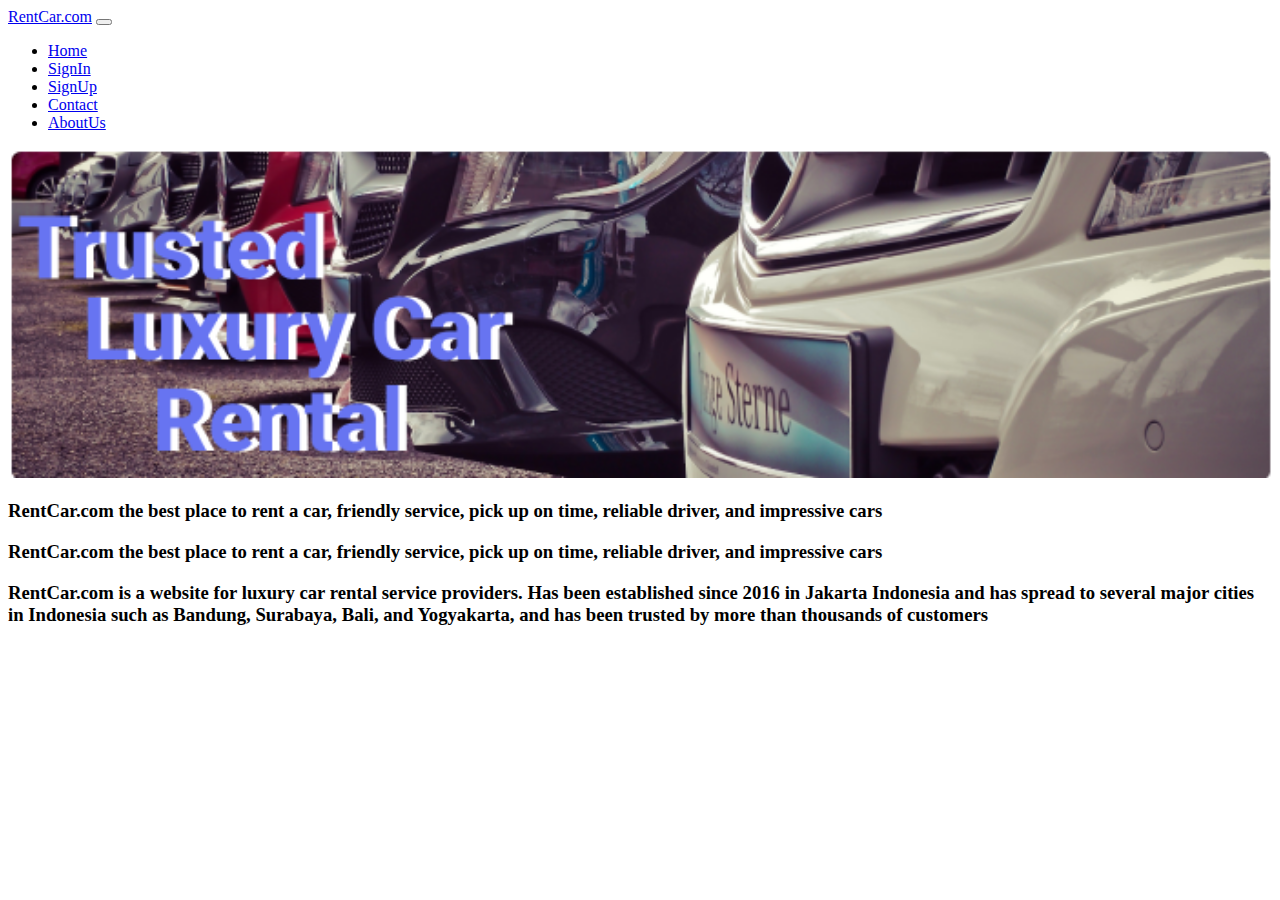
<file: website/website/index.html>
<!DOCTYPE html>
<html lang="en">
<head>
	<meta charset="utf-8">

	<title>Home</title>
	<link href="https://cdn.jsdelivr.net/npm/bootstrap@5.1.3/dist/css/bootstrap.min.css" rel="stylesheet" integrity="sha384-1BmE4kWBq78iYhFldvKuhfTAU6auU8tT94WrHftjDbrCEXSU1oBoqyl2QvZ6jIW3" crossorigin="anonymous">
</head>
<body class="bg-light">
  
<nav class="navbar navbar-expand-lg navbar-dark bg-dark">
  <div class="container">
    <a class="navbar-brand" href="index.html">RentCar.com</a>
    <button class="navbar-toggler" type="button" data-bs-toggle="collapse" data-bs-target="#navbarNav" aria-controls="navbarNav" aria-expanded="false" aria-label="Toggle navigation">
      <span class="navbar-toggler-icon"></span>
    </button>
    <div class="collapse navbar-collapse" id="navbarNav">
      <ul class="navbar-nav ms-auto">
        <li class="nav-item">
          <a class="nav-link active" aria-current="page" href="index.html">Home</a>
        </li>
        <li class="nav-item">
          <a class="nav-link" href="Signin.html">SignIn</a>
        </li>
        <li class="nav-item">
          <a class="nav-link" href="SignUp.html">SignUp</a>
        </li>
        <li class="nav-item">
          <a class="nav-link" href="contact_us.html">Contact</a>
        </li>
        <li class="nav-item">
          <a class="nav-link" href="Aboutus.html">AboutUs</a>
        </li>
      </ul>
    </div>
  </div>
</nav>

  <div class="container">
    <img src="img/header.png" class="bg-image" alt="Gambar 1" style="width : 100%;" >
  </div>

<section>
  <div class="container">
  <div class="row">
    <div class="col-sm-3">
      <h3>RentCar.com the best place to rent a car, friendly service, pick up on time, reliable driver, and impressive cars</h3>
    </div>
    <div class="col-sm-9">
      <div class="row">
        <div class="col-8 col-sm-6">
          <h3>RentCar.com the best place to rent a car, friendly service, pick up on time, reliable driver, and impressive cars</h3>
        </div>
        <div class="col-4 col-sm-6">
         <h3>RentCar.com is a website for luxury car rental service providers. Has been established since 2016 in Jakarta Indonesia and has spread to several major cities in Indonesia such as Bandung, Surabaya, Bali, and Yogyakarta, and has been trusted by more than thousands of customers</h3>
        </div>
      </div>
    </div>
  </div>
</div>
</section>
<script src="https://cdn.jsdelivr.net/npm/bootstrap@5.1.3/dist/js/bootstrap.bundle.min.js" integrity="sha384-ka7Sk0Gln4gmtz2MlQnikT1wXgYsOg+OMhuP+IlRH9sENBO0LRn5q+8nbTov4+1p" crossorigin="anonymous"></script>

</body>
</html>
</file>
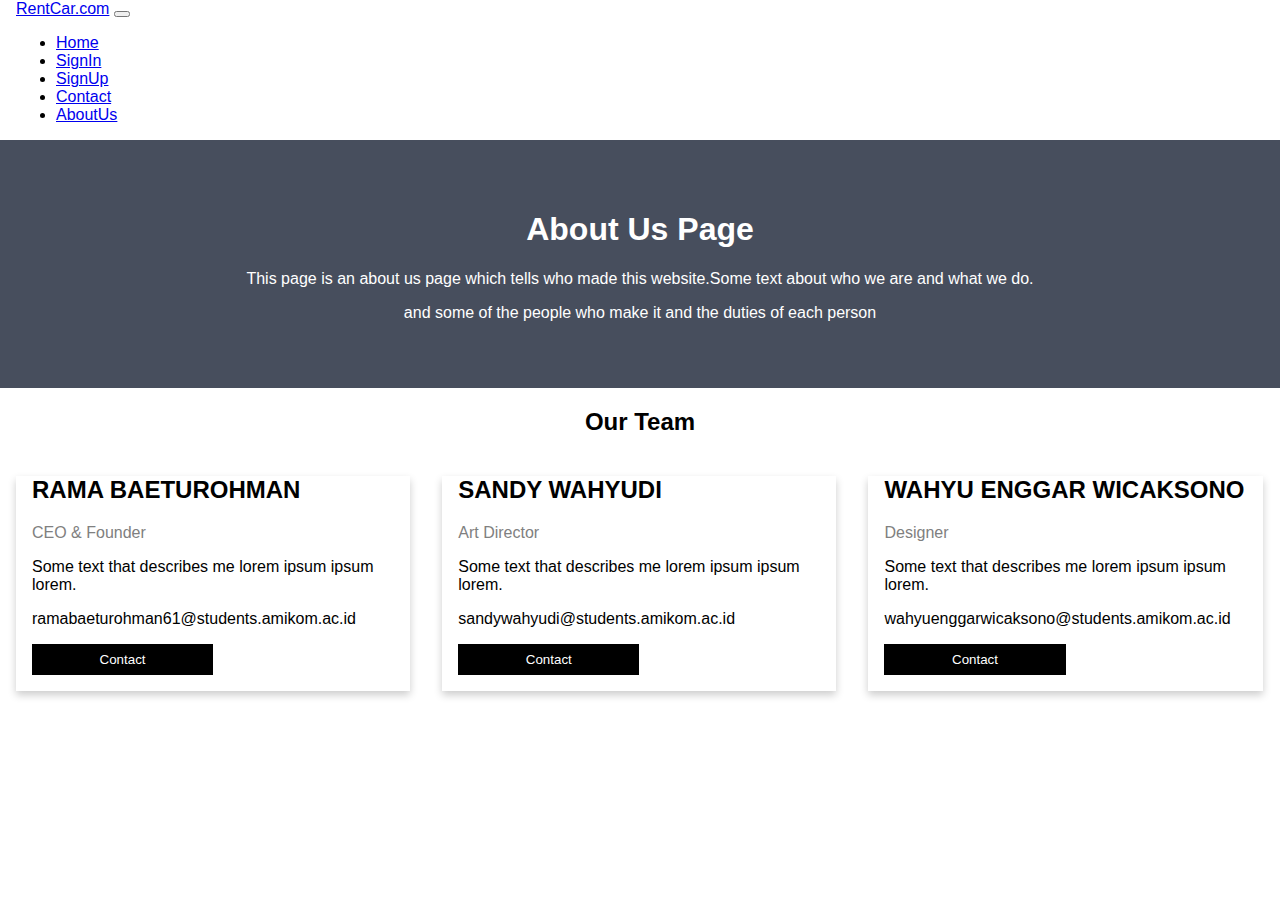
<file: website/website/Aboutus.html>
<!DOCTYPE html>
<html lang="en">
<head>
	<meta charset="utf-8">
	<title>About Us </title>
	<link rel="stylesheet" type="text/css" href="css/aboutus.css">
	<link href="https://cdn.jsdelivr.net/npm/bootstrap@5.1.3/dist/css/bootstrap.min.css" rel="stylesheet" integrity="sha384-1BmE4kWBq78iYhFldvKuhfTAU6auU8tT94WrHftjDbrCEXSU1oBoqyl2QvZ6jIW3" crossorigin="anonymous">
</head>
<body>

<nav class="navbar navbar-expand-lg navbar-dark bg-dark">
  <div class="container">
    <a class="navbar-brand" href="index.html">RentCar.com</a>
    <button class="navbar-toggler" type="button" data-bs-toggle="collapse" data-bs-target="#navbarNav" aria-controls="navbarNav" aria-expanded="false" aria-label="Toggle navigation">
      <span class="navbar-toggler-icon"></span>
    </button>
    <div class="collapse navbar-collapse" id="navbarNav">
      <ul class="navbar-nav ms-auto">
        <li class="nav-item">
          <a class="nav-link " aria-current="page" href="index.html">Home</a>
        </li>
        <li class="nav-item">
          <a class="nav-link" href="Signin.html">SignIn</a>
        </li>
        <li class="nav-item">
          <a class="nav-link" href="SignUp.html">SignUp</a>
        </li>
        <li class="nav-item">
          <a class="nav-link" href="contact_us.html">Contact</a>
        </li>
        <li class="nav-item">
          <a class="nav-link active" href="Aboutus.html">AboutUs</a>
        </li>
      </ul>
    </div>
  </div>
</nav>

<div class="about-section">
  <h1>About Us Page</h1>
  <p>This page is an about us page which tells who made this website.Some text about who we are and what we do.</p>
  <p>and some of the people who make it and the duties of each person</p>
</div>

<h2 style="text-align:center">Our Team</h2>
<div class="row">
  <div class="column">
    <div class="card">
      <div class="container">
        <h2>RAMA BAETUROHMAN</h2>
        <p class="title">CEO & Founder</p>
        <p>Some text that describes me lorem ipsum ipsum lorem.</p>
        <p>ramabaeturohman61@students.amikom.ac.id</p>
        <p><button class="button">Contact</button></p>
      </div>
    </div>
  </div>

  <div class="column">
    <div class="card">
      <div class="container">
        <h2>SANDY WAHYUDI </h2>
        <p class="title">Art Director</p>
        <p>Some text that describes me lorem ipsum ipsum lorem.</p>
        <p>sandywahyudi@students.amikom.ac.id</p>
        <p><button class="button">Contact</button></p>
      </div>
    </div>
  </div>

  <div class="column">
    <div class="card">
      <div class="container">
        <h2>WAHYU ENGGAR WICAKSONO</h2>
        <p class="title">Designer</p>
        <p>Some text that describes me lorem ipsum ipsum lorem.</p>
        <p>wahyuenggarwicaksono@students.amikom.ac.id</p>
        <p><button class="button">Contact</button></p>
      </div>
    </div>
  </div>
</div>
<script src="https://cdn.jsdelivr.net/npm/bootstrap@5.1.3/dist/js/bootstrap.bundle.min.js" integrity="sha384-ka7Sk0Gln4gmtz2MlQnikT1wXgYsOg+OMhuP+IlRH9sENBO0LRn5q+8nbTov4+1p" crossorigin="anonymous"></script>

</body>
</html>
</file>
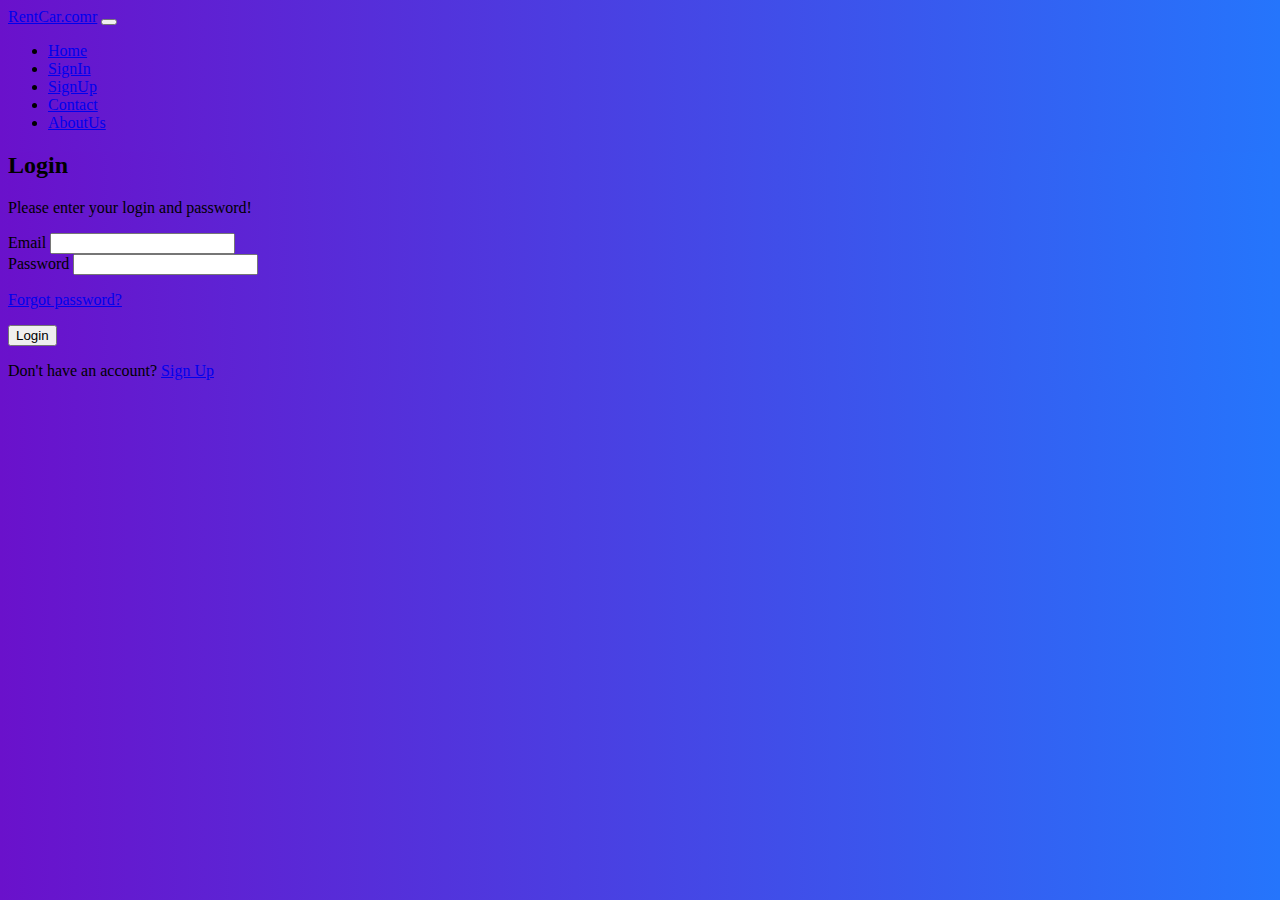
<file: website/website/Signin.html>
<!DOCTYPE html>
<html lang="en">
<head>
    <meta charset="UTF-8">
    <meta name="viewport" content="width=device-width, initial-scale=1.0">
    <title>Login</title>
    <link rel="stylesheet" href="css/signin.css">
    <link href="https://cdn.jsdelivr.net/npm/bootstrap@5.1.3/dist/css/bootstrap.min.css" rel="stylesheet" integrity="sha384-1BmE4kWBq78iYhFldvKuhfTAU6auU8tT94WrHftjDbrCEXSU1oBoqyl2QvZ6jIW3" crossorigin="anonymous">
</head>
<body class="vh-100 gradient-custom">
    <nav class="navbar navbar-expand-lg navbar-dark bg-dark">
  <div class="container">
    <a class="navbar-brand" href="index.html">RentCar.comr</a>
    <button class="navbar-toggler" type="button" data-bs-toggle="collapse" data-bs-target="#navbarNav" aria-controls="navbarNav" aria-expanded="false" aria-label="Toggle navigation">
      <span class="navbar-toggler-icon"></span>
    </button>
    <div class="collapse navbar-collapse" id="navbarNav">
      <ul class="navbar-nav ms-auto">
        <li class="nav-item">
          <a class="nav-link " aria-current="page" href="index.html">Home</a>
        </li>
        <li class="nav-item">
          <a class="nav-link active" href="Signin.html">SignIn</a>
        </li>
        <li class="nav-item">
          <a class="nav-link" href="SignUp.html">SignUp</a>
        </li>
        <li class="nav-item">
          <a class="nav-link" href="contact_us.html">Contact</a>
        </li>
        <li class="nav-item">
          <a class="nav-link" href="Aboutus.html#">AboutUs</a>
        </li>
      </ul>
    </div>
  </div>
</nav>
   <section class="vh-100 gradient-custom">
  <div class="container py-5 h-100">
    <div class="row d-flex justify-content-center align-items-center h-100">
      <div class="col-12 col-md-8 col-lg-6 col-xl-5">
        <div class="card bg-dark text-white" style="border-radius: 1rem;">
          <div class="card-body p-5 text-center">

            <div class="mb-md-5 mt-md-4 pb-5">

              <h2 class="fw-bold mb-2 text-uppercase">Login</h2>
              <p class="text-white-50 mb-5">Please enter your login and password!</p>

              <div class="form-outline form-white mb-4">
                <label class="form-label" for="typeEmailX">Email</label>
                <input type="email" id="typeEmailX" class="form-control form-control-lg" />
              
              </div>

              <div class="form-outline form-white mb-4">
                <label class="form-label" for="typePasswordX">Password</label>
                <input type="password" id="typePasswordX" class="form-control form-control-lg" />
                
              </div>

              <p class="small mb-5 pb-lg-2"><a class="text-white-50" href="#!">Forgot password?</a></p>

              <button class="btn btn-outline-light btn-lg px-5" type="submit">  Login</button>

            </div>

            <div>
              <p class="mb-0">Don't have an account? <a href="SignUp.html" class="text-white-50 fw-bold">Sign Up</a></p>
            </div>

          </div>
        </div>
      </div>
    </div>
  </div>
</section>
</body>
</html>
</file>
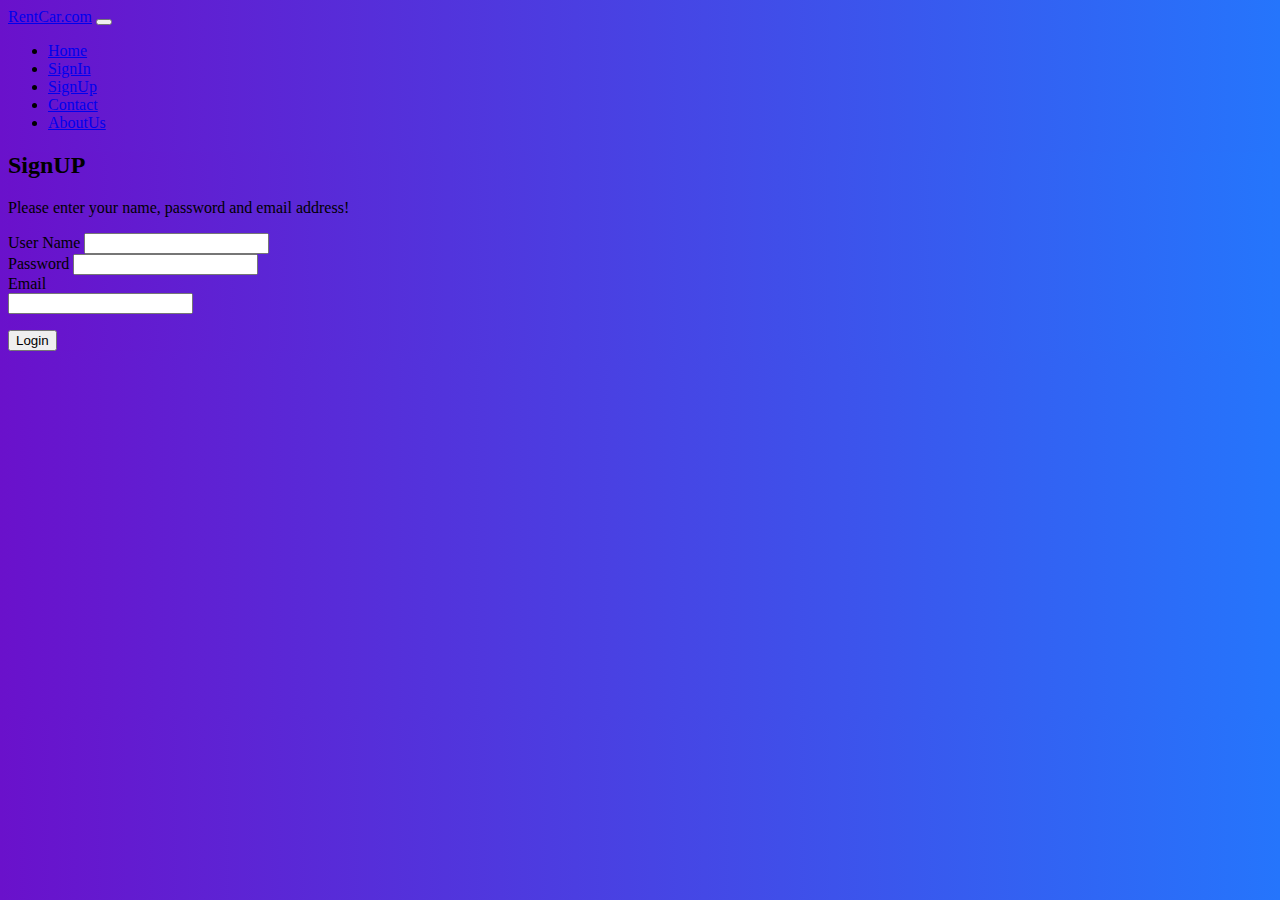
<file: website/website/SignUp.html>
<!DOCTYPE html>
<html lang="en">
<head>
    <meta charset="UTF-8">
    <meta name="viewport" content="width=device-width, initial-scale=1.0">
    <title>Sign Up</title>
    <link rel="stylesheet" href="css/signin.css">
    <link href="https://cdn.jsdelivr.net/npm/bootstrap@5.1.3/dist/css/bootstrap.min.css" rel="stylesheet" integrity="sha384-1BmE4kWBq78iYhFldvKuhfTAU6auU8tT94WrHftjDbrCEXSU1oBoqyl2QvZ6jIW3" crossorigin="anonymous">
</head>
<body class="vh-100 gradient-custom">
    <nav class="navbar navbar-expand-lg navbar-dark bg-dark">
  <div class="container">
    <a class="navbar-brand" href="index.html">RentCar.com</a>
    <button class="navbar-toggler" type="button" data-bs-toggle="collapse" data-bs-target="#navbarNav" aria-controls="navbarNav" aria-expanded="false" aria-label="Toggle navigation">
      <span class="navbar-toggler-icon"></span>
    </button>
    <div class="collapse navbar-collapse" id="navbarNav">
      <ul class="navbar-nav ms-auto">
        <li class="nav-item">
          <a class="nav-link" aria-current="page" href="index.html">Home</a>
        </li>
        <li class="nav-item">
          <a class="nav-link" href="Signin.html">SignIn</a>
        </li>
        <li class="nav-item">
          <a class="nav-link active" href="SignUp.html">SignUp</a>
        </li>
        <li class="nav-item">
          <a class="nav-link" href="contact_us.html">Contact</a>
        </li>
        <li class="nav-item">
          <a class="nav-link" href="Aboutus.html">AboutUs</a>
        </li>
      </ul>
    </div>
  </div>
</nav>
<section class="vh-100 gradient-custom">
  <div class="container py-5 h-100">
    <div class="row d-flex justify-content-center align-items-center h-100">
      <div class="col-10 col-md-5 col-lg-5 col-xl-5">
        <div class="card bg-dark text-white" style="border-radius: 1rem;">
          <div class="card-body p-5 text-center">

            <div class="mb-md-5 mt-md-4 pb-5">

              <h2 class="fw-bold mb-2 text-uppercase">SignUP</h2>
              <p class="text-white-50 mb-5">Please enter your name, password and email address!</p>

                <div class="form-outline form-white mb-4">
                <label class="form-label" for="name">User Name</label>
                <input type="email" id="name" class="form-control form-control-lg" />
              </div>

              <div class="form-outline form-white mb-4">
                 <label class="form-label" for="typePasswordX">Password</label>
                <input type="password" id="typePasswordX" class="form-control form-control-lg" />
               
              </div>

              <div class="form-outline form-white mb-4">
                <label class="form-label" for="email">Email</label>
              </div>
                <input type="email" id="email" class="form-control form-control-lg" />
                
              <p class="small mb-5 pb-lg-2"><a class="text-white-50" href="#!"></a></p>

              <button class="btn btn-outline-light btn-lg px-5" type="submit"> Login</button>

            </div>
          </div>
        </div>
      </div>
    </div>
  </div>
</section>
    <script src="https://cdn.jsdelivr.net/npm/bootstrap@5.1.3/dist/js/bootstrap.bundle.min.js" integrity="sha384-ka7Sk0Gln4gmtz2MlQnikT1wXgYsOg+OMhuP+IlRH9sENBO0LRn5q+8nbTov4+1p" crossorigin="anonymous"></script>

</body>
</html>
</file>
<file: website/website/css/aboutus.css>
body {
  font-family: Arial, Helvetica, sans-serif;
  margin: 0;
}

html {
  box-sizing: border-box;
}

*, *:before, *:after {
  box-sizing: inherit;
}

.column {
  float: left;
  width: 33.3%;
  margin-bottom: 16px;
  padding: 0 8px;
}

.card {
  box-shadow: 0 4px 8px 0 rgba(0, 0, 0, 0.2);
  margin: 8px;
}

.about-section {
  padding: 50px;
  text-align: center;
  background-color: #474e5d;
  color: white;
}

.container {
  padding: 0 16px;
}

.container::after, .row::after {
  content: "";
  clear: both;
  display: table;
}

.title {
  color: grey;
}

.button {
  border: none;
  outline: 0;
  display: inline-block;
  padding: 8px;
  color: white;
  background-color: #000;
  text-align: center;
  cursor: pointer;
  width: 50%;
}

.button:hover {
  background-color: #555;
}

@media screen and (max-width: 650px) {
  .column {
    width: 100%;
    display: block;
  }
}
</file>
<file: website/website/css/signin.css>
.gradient-custom {
  /* fallback for old browsers */
  background: #6a11cb;

  /* Chrome 10-25, Safari 5.1-6 */
  background: -webkit-linear-gradient(to right, rgba(106, 17, 203, 1), rgba(37, 117, 252, 1));

  /* W3C, IE 10+/ Edge, Firefox 16+, Chrome 26+, Opera 12+, Safari 7+ */
  background: linear-gradient(to right, rgba(106, 17, 203, 1), rgba(37, 117, 252, 1))
}
</file>
